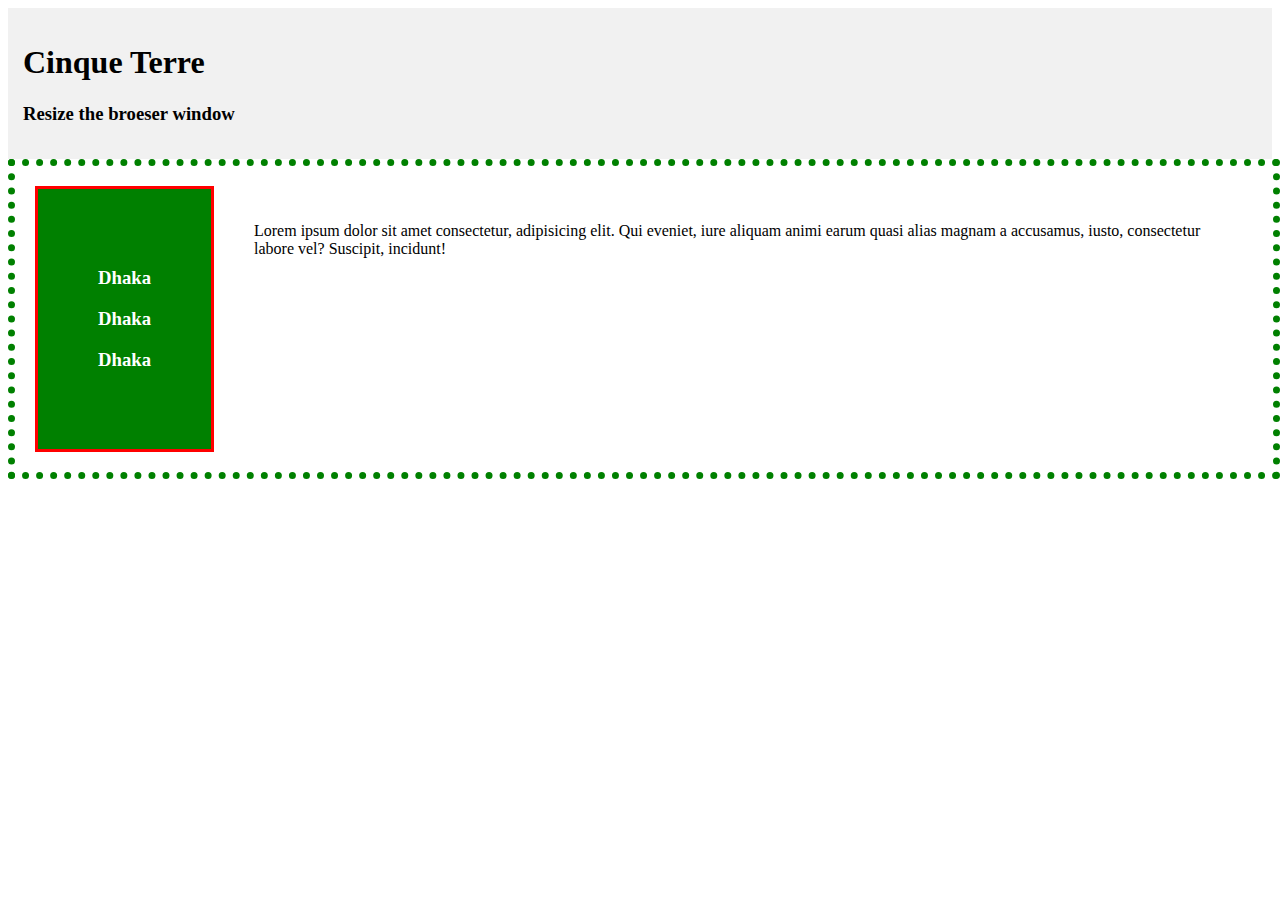
<file: unique.html>
<!DOCTYPE html>
<html lang="en">

<head>
    <meta charset="UTF-8">
    <meta name="viewport" content="width=device-width, initial-scale=1.0">
    <title>Bismillah</title>

    <style>
        * {
            box-sizing: border-box;

        }
    </style>
    <link rel="stylesheet" href="unique.css">
</head>

<body tyle="font-family: verdana;">

    <div style=" background-color:#f1f1f1; padding:15px;">
        <h1>Cinque Terre</h1>
        <h3>Resize the broeser window</h3>
    </div>


    <div class="main">
        <div class="manu">
            <h3>Dhaka</h3>
            <h3>Dhaka</h3>
            <h3>Dhaka</h3>
        </div>
        <div class="paragrap">
            <p>Lorem ipsum dolor sit amet consectetur, adipisicing elit. Qui eveniet, iure aliquam animi earum quasi
                alias magnam a accusamus, iusto, consectetur labore vel? Suscipit, incidunt!</p>
        </div>
    </div>

</body>

</html>
</file>
<file: unique.css>
.main{
    border: 7px dotted green;
    position: absolute;
    display: flex;
    padding: 20px;
}
.manu{
    border: 3px solid red;
    background-color: green;
    color: white;
    padding: 60px;

}
.paragrap{
    padding: 20px;
    margin-left: 20px;
}
</file>
